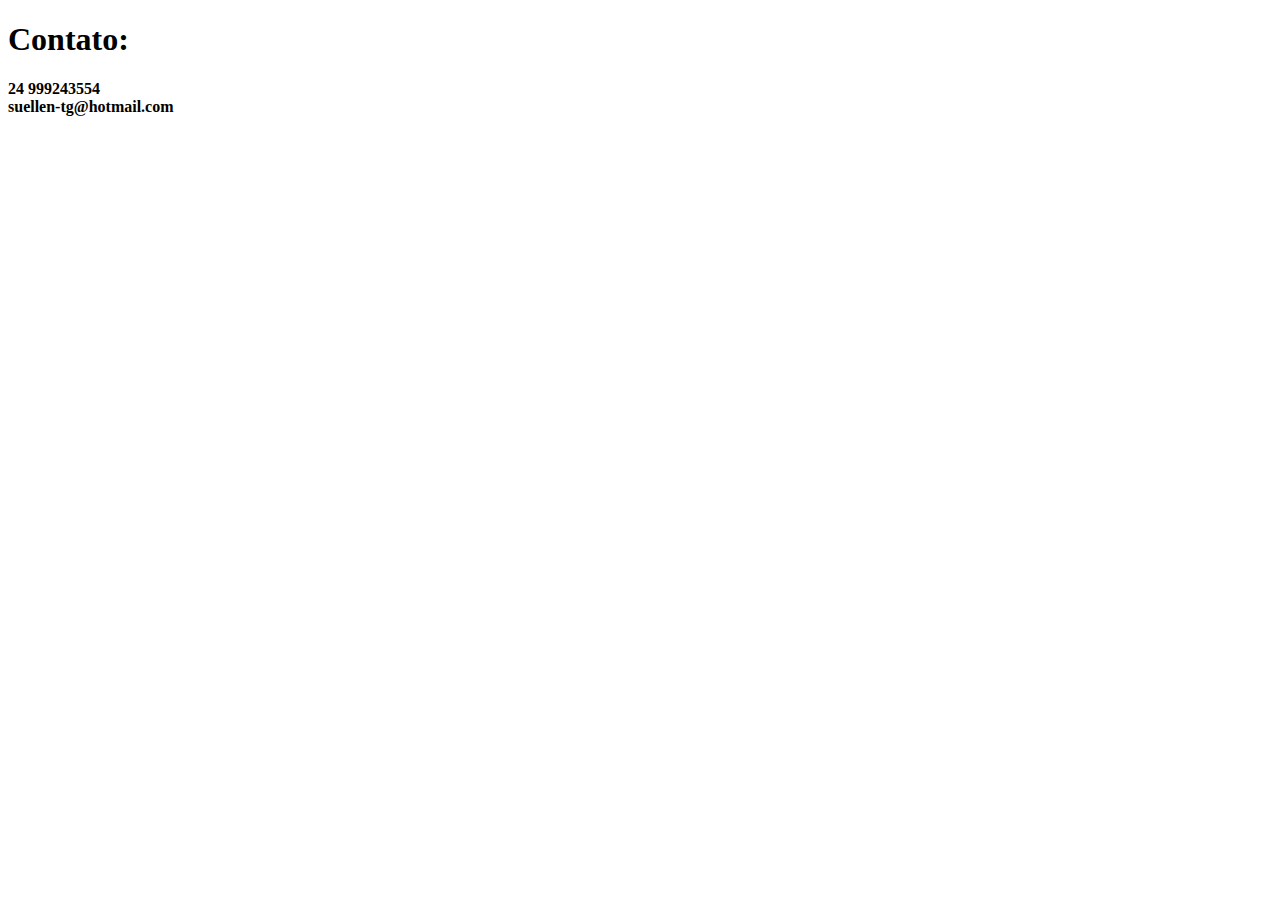
<file: html/contato.html>
<!DOCTYPE html>
<html lang="en">
<head>
    <meta charset="UTF-8">
    <meta http-equiv="X-UA-Compatible" content="IE=edge">
    <meta name="viewport" content="width=device-width, initial-scale=1.0">
    <title>Contato</title>
</head>
    <h1>Contato:</h1>
<body>
    <h4>24 999243554 <br/>
    suellen-tg@hotmail.com 
    </h4>
</body>
</html>
</file>
